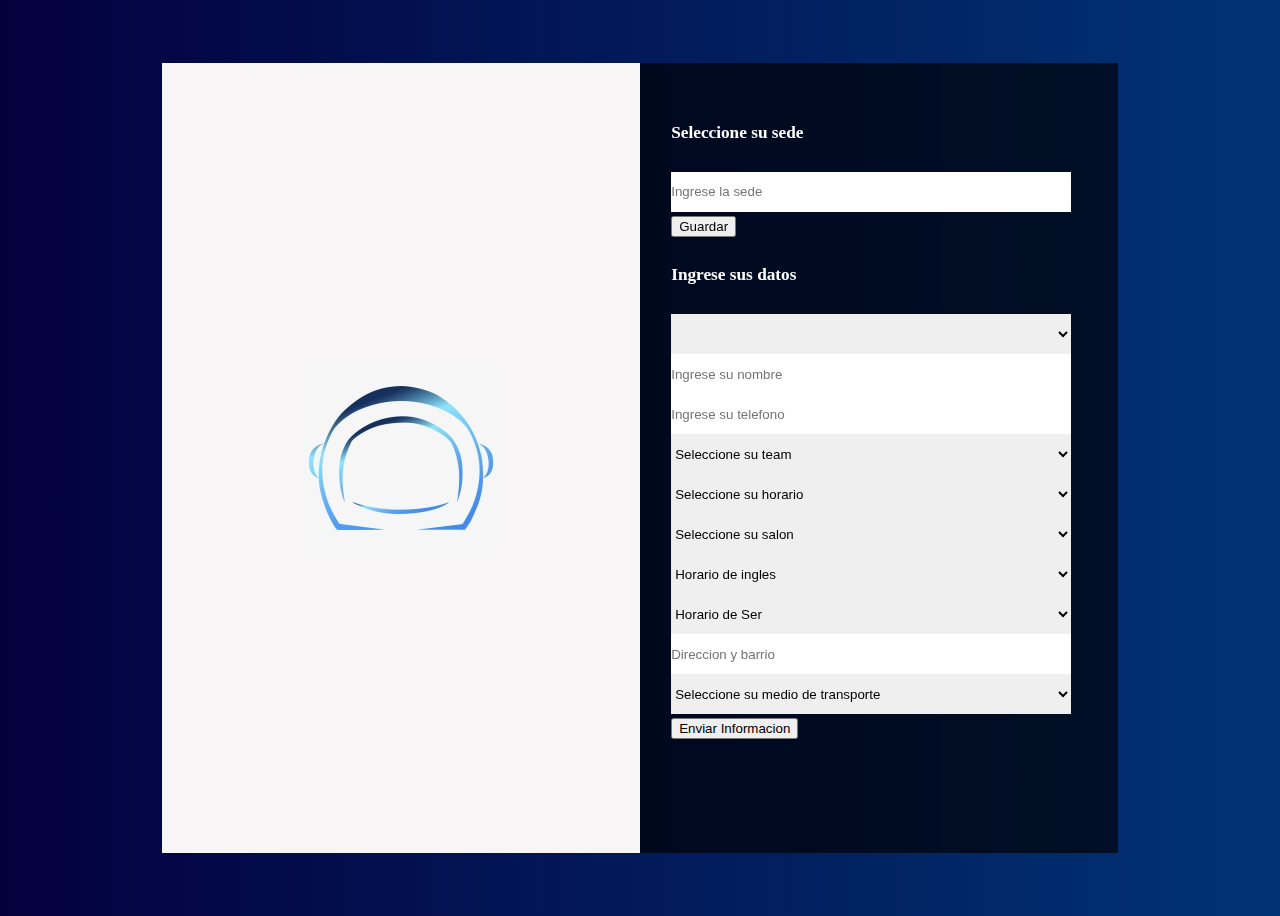
<file: index.html>
<!DOCTYPE html>
<html lang="en">

<head>
    <meta charset="UTF-8">
    <meta http-equiv="X-UA-Compatible" content="IE=edge">
    <meta name="viewport" content="width=device-width, initial-scale=1.0">
    <link rel="stylesheet" href="styles.css">
    <link rel="preconnect" href="https://fonts.googleapis.com">
    <link rel="preconnect" href="https://fonts.gstatic.com" crossorigin>
    <link href="https://fonts.googleapis.com/css2?family=Barlow+Condensed:wght@200&display=swap" rel="stylesheet">
    <!--     <link href="https://cdn.jsdelivr.net/npm/bootstrap@5.3.0-alpha1/dist/css/bootstrap.min.css" rel="stylesheet" integrity="sha384-GLhlTQ8iRABdZLl6O3oVMWSktQOp6b7In1Zl3/Jr59b6EGGoI1aFkw7cmDA6j6gD" crossorigin="anonymous">-->
    <title>Document</title>
</head>

<body>
    <article class="imagen">
        <img src="campus.jpeg" alt="">
    </article>
    <article>
        <form id="form1">
            <h5>Seleccione su sede</h5>
            <input type="text" name="sede" placeholder="Ingrese la sede">
            <button type="submit">Guardar</button>
        </form>
        <form id="form2">
            <h5>Ingrese sus datos</h5>
            <select name="sedecampus"></select>
            <input type="text" name="nombrecamper" placeholder="Ingrese su nombre">
            <input type="text" name="telefonocamper" placeholder="Ingrese su telefono">
            <select name="team" id="teamcamper">
                <option value="">Seleccione su team</option>
                <option value="team_1">Team 1</option>
                <option value="team_2">Team 2</option>
            </select>
            <select name="horario" id="horariocamper">
                <option>Seleccione su horario</option>
                <option value="horario_1">6:00am - 2:00pm</option>
                <option value="horario_2">2:00pm - 10:00pm</option>
            </select>
            <select name="salon" id="saloncamper">
                <option>Seleccione su salon</option>
                <option value="salon_1">Artemis</option>
                <option value="salon_2">Apollo</option>
                <option value="salon_3">Sputnik</option>
            </select>
            <select name="ingles" id="horarioingles">
                <option>Horario de ingles</option>
                <option value="ingles_1">9:15am - 10:00am</option>
                <option value="ingles_2">10:00am - 11:00am</option>
            </select>
            <select name="ser" id="horarioser">
                <option>Horario de Ser</option>
                <option value="ser_1">8:15am - 9:00am</option>
                <option value="ser_2">11:00am - 12:00am</option>
            </select>
            <input type="text" placeholder="Direccion y barrio">
            <select name="transporte" id="transporte">
                <option value="">Seleccione su medio de transporte</option>
                <option value="moto">Moto</option>
                <option value="ruta">Ruta</option>
                <option value="incentivo">Colectivo</option>
                <option value="otro">Otro</option>
            </select>
            <button type="submit">Enviar Informacion</button>
    </article>

    <!--     <script src="https://cdn.jsdelivr.net/npm/bootstrap@5.3.0-alpha1/dist/js/bootstrap.bundle.min.js" integrity="sha384-w76AqPfDkMBDXo30jS1Sgez6pr3x5MlQ1ZAGC+nuZB+EYdgRZgiwxhTBTkF7CXvN" crossorigin="anonymous"></script>-->
    <script src="main.js"></script>
</body>

</html>
</file>
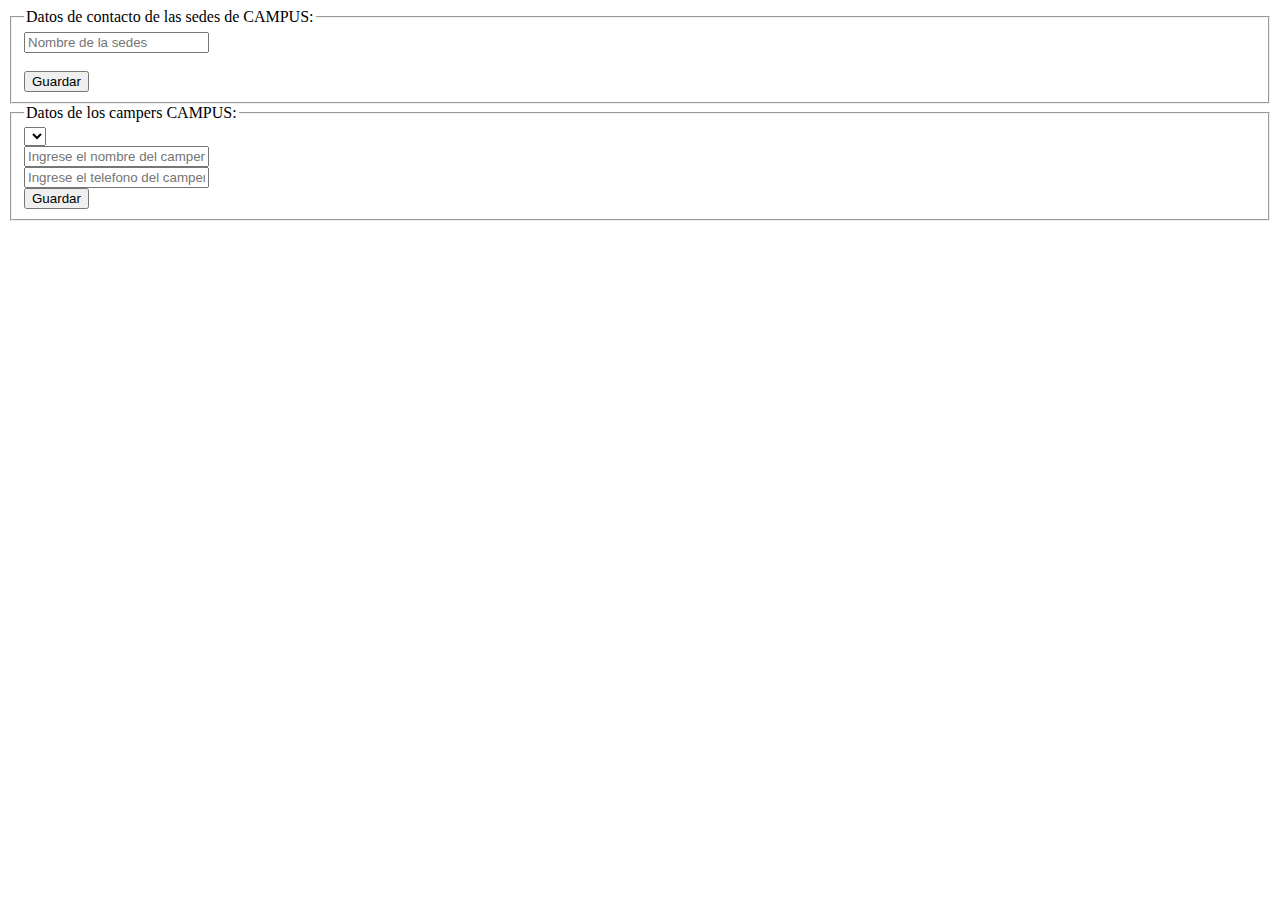
<file: profe.html>
<!DOCTYPE html>
<html lang="en">
<head>
    <meta charset="UTF-8">
    <meta http-equiv="X-UA-Compatible" content="IE=edge">
    <meta name="viewport" content="width=device-width, initial-scale=1.0">
    <title>Document</title>
    <script src="main.js" defer></script>
</head>
<body>
    <fieldset>
        <legend>Datos de contacto de las sedes de CAMPUS:</legend>
        <form id="myFormularioCampus">
            <input type="text" name="nombreSede" placeholder="Nombre de la sedes"><br><br>
            <input type="submit" value="Guardar">
        </form>
    </fieldset>

    <fieldset>
        <legend>Datos de los campers CAMPUS:</legend>
        <form id="myFormularioPersonas">
            <select name="sede"></select><br>
            <input type="text" name="nombre" placeholder="Ingrese el nombre del camper"><br>
            <input type="tel" name="telefono" placeholder="Ingrese el telefono del camper"><br>
            <input type="submit" value="Guardar">
        </form>
    </fieldset>

</body>
</html>
</file>
<file: styles.css>
*{
  font-family:;
}
body {
  height: 100vh;
  display: flex;
  align-items: center;
  justify-content: center;
  background: rgb(4, 0, 62);
  background: linear-gradient(90deg, rgb(4, 0, 62) 0%, rgb(0, 51, 117) 100%);
}
.imagen{
  background-color: #f7f5f6;
  display: flex;
  justify-content: center;
  align-items: center;
}

article {
  height: 35em !important;
  color: #ffff;
  align-items: center;
  background-color: rgba(0, 0, 0, 0.658);
  backdrop-filter: blur(0.5rem);
  width: 20em;
  padding: 1.5em;
  font-size: 1.3em;
  border-radius: 1 em;
}
article #form2 input, select{
  display: block;
  width: 30em;
  height: 3em;
  border: none;
  margin: 0;
  padding: 0;
}
article #form1 input, select{
  display: block;   
  width: 30em;
  height: 3em;
  border: none;
  margin: 0;
  padding: 0;
}

/*# sourceMappingURL=styles.css.map */
</file>
